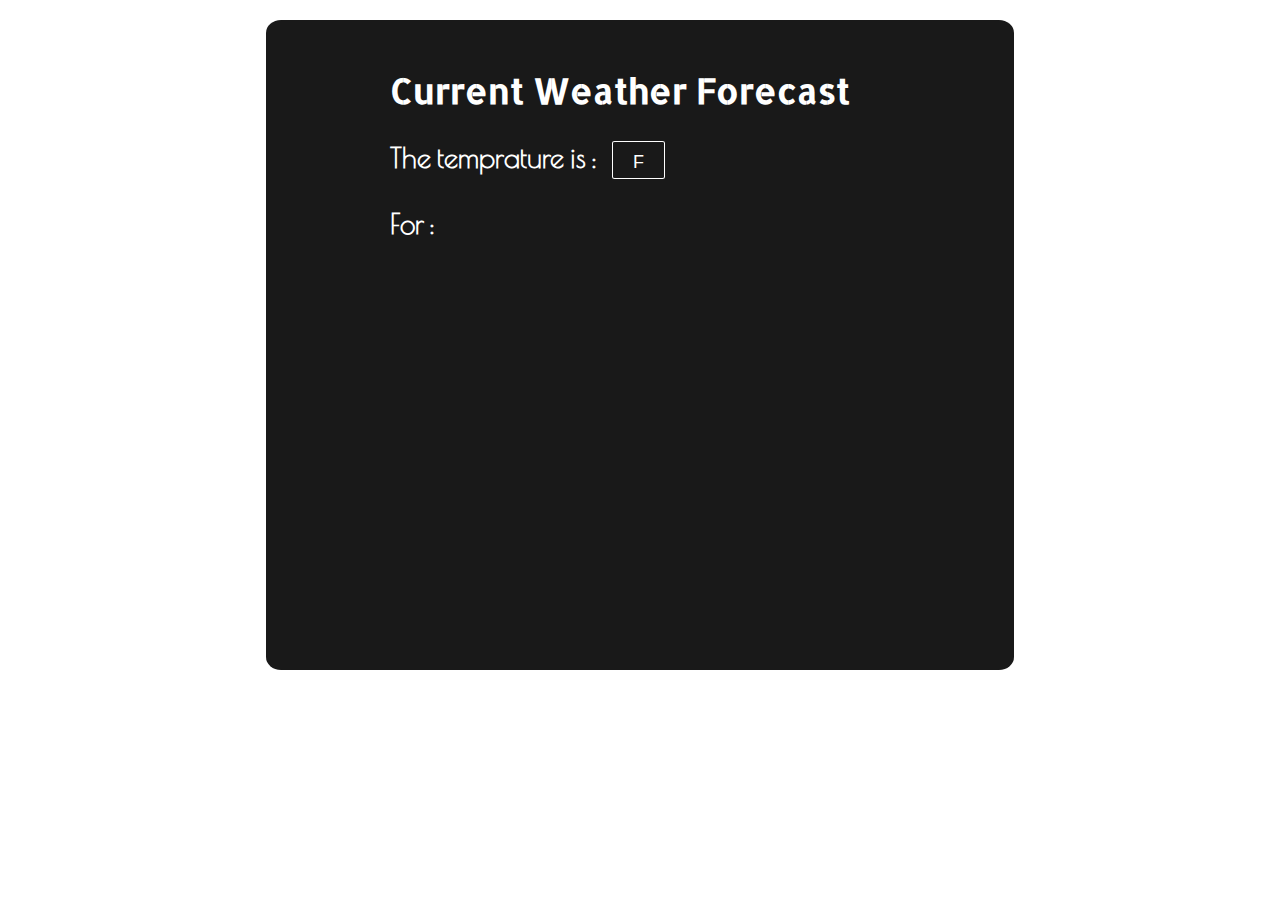
<file: Current Weather Forecast/index.html>
<!DOCTYPE html>
<html >
<head>
  <meta charset="UTF-8">
  <title>Current Weather forecast</title>
  
  
  <link rel='stylesheet prefetch' href='https://fonts.googleapis.com/css?family=Allerta+Stencil|Poiret+One'>

      <link rel="stylesheet" href="css/style.css">

  
</head>

<body>
  <body>
  <div class="container">
   
    <h1>Current Weather Forecast </h1>
    
    <p>The temprature is : <span class="temperature"></span><button class="degree">F</button></p>
    <p>For : <span class="location"></span></p>
    <canvas id="icon1" width="200" height="200"></canvas>

  </div>

</body>
  <script src='https://cdnjs.cloudflare.com/ajax/libs/jquery/3.1.1/jquery.min.js'></script>
<script src='https://rawgithub.com/darkskyapp/skycons/master/skycons.js'></script>

    <script src="js/index.js"></script>

</body>
</html>
</file>
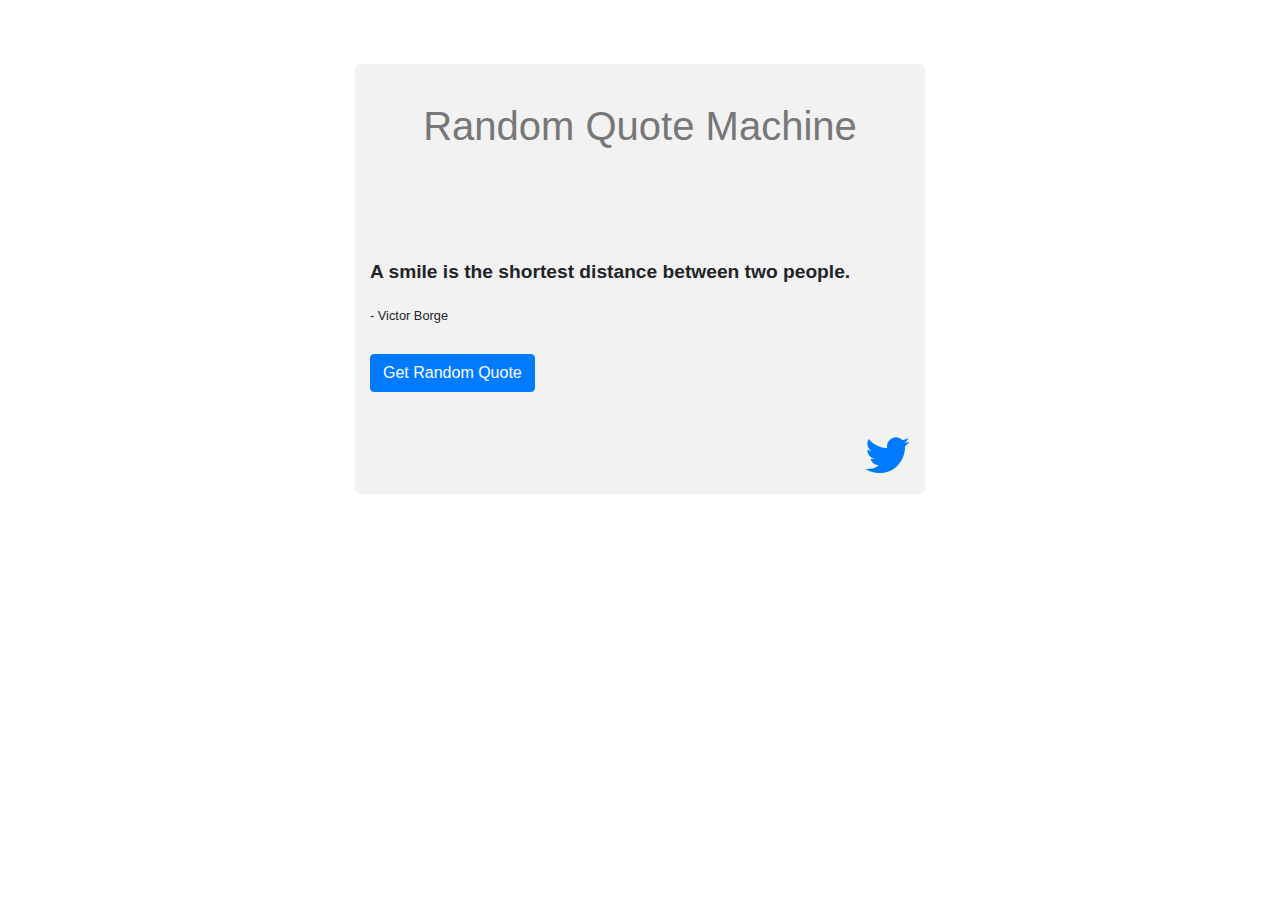
<file: Random Quote Machine/index.html>
<!DOCTYPE html>
<html >
<head>
  <meta charset="UTF-8">
  <title>Random Quote Machine</title>
  
  
  <link rel='stylesheet prefetch' href='https://cdnjs.cloudflare.com/ajax/libs/twitter-bootstrap/4.0.0-alpha.6/css/bootstrap.min.css'>
<link rel='stylesheet prefetch' href='https://maxcdn.bootstrapcdn.com/font-awesome/4.7.0/css/font-awesome.min.css'>

      <link rel="stylesheet" href="css/style.css">

  
</head>

<body>
  <div class="container">
  <div class="row">
    <div class="col-sm-6">
      <h1>Random Quote Machine</h1>
  <blockquote id="quote">
    <p>A smile is the shortest distance between two people.</p>
</blockquote>
  <small>- Victor Borge</small>
  <button class="btn btn-primary">Get Random Quote</button> 
      <a class="twitter-share-button"
  href="#" target="_blank" data-size="large">
        <i class="fa fa-twitter" aria-hidden="true"></i>
</a>
</div>
</div>
  </div>
  <script src='https://cdnjs.cloudflare.com/ajax/libs/jquery/3.1.1/jquery.min.js'></script>

    <script src="js/index.js"></script>

</body>
</html>
</file>
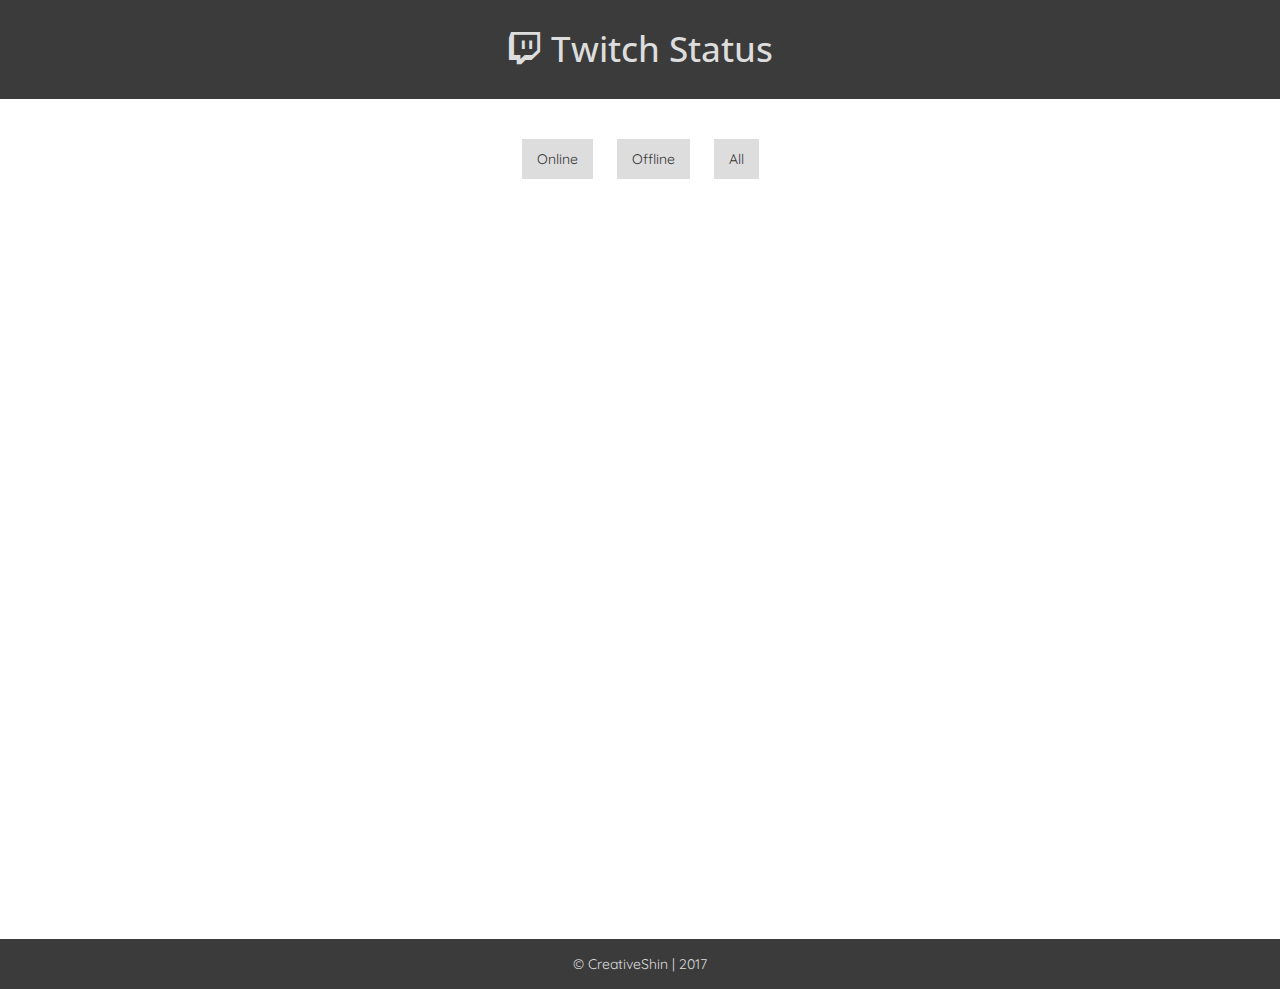
<file: Twitch Status/index.html>
<!DOCTYPE html>
<html >
<head>
  <meta charset="UTF-8">
  <title>TWITCH Status</title>
  
  
  <link rel='stylesheet prefetch' href='https://fonts.googleapis.com/css?family=Open+Sans+Condensed:700|Quicksand'>
<link rel='stylesheet prefetch' href='https://cdnjs.cloudflare.com/ajax/libs/twitter-bootstrap/3.3.7/css/bootstrap.min.css'>
<link rel='stylesheet prefetch' href='https://maxcdn.bootstrapcdn.com/font-awesome/4.7.0/css/font-awesome.min.css'>
<link rel='stylesheet prefetch' href='https://cdnjs.cloudflare.com/ajax/libs/animate.css/3.5.2/animate.min.css'>

      <link rel="stylesheet" href="css/style.css">

  
</head>

<body>
  <body>
  <h1><i class="fa fa-twitch"></i> Twitch Status</h1>
  <div class="container">
    <nav>
      <button class="button" id="onlineBtn">Online</button>
      <button class="button" id="offlineBtn">Offline</button>
      <button class="button" id="allBtn">All</button>
    </nav>
    <div id="content">
      <div id="onlineDiv">

      </div>
      <div id="offlineDiv">

      </div>
    </div>
  </div>
  <footer>
    <p>&copy; CreativeShin | 2017</p>
  </footer>
</body>
  <script src='https://cdnjs.cloudflare.com/ajax/libs/jquery/3.1.1/jquery.min.js'></script>

    <script src="js/index.js"></script>

</body>
</html>
</file>
<file: Current Weather Forecast/css/style.css>
body{
  margin:20px;;
  background: url('https://images.unsplash.com/photo-1491681573337-8a671e4b797e?dpr=1.25&auto=format&fit=crop&w=1199&h=899&q=80&cs=tinysrgb&crop=&bg=');
  background-size: cover;
  background-repeat: no repeat;
  color: #fff;
}
h1{
  font-family: 'Allerta Stencil', sans-serif;
  font-size:2.2em;
}

p{
  font-family: 'Poiret One', cursive;
  font-size: 28px;
  font-weight:bold;
}

.container{
  width: 500px;
  height: 600px;
  border-radius: 2%;
  margin: 0 auto;
 padding: 2% 10%;
  background: rgba(0,0,0,0.9);
}

canvas{
  display: block;
  margin: 0 auto;
  
}
.degree{
  border: 1px solid white;
  background: none;
  cursor: pointer;
  margin: 0 10px;
  padding: 10px 20px 5px 20px;
  color: white;
  font-size: 18px;
  outline: none;
  border-radius: 5%;
}
.degree:hover{
  color: black;
  background: white;
  border: 1px solid black;
  
}
</file>
<file: Random Quote Machine/css/style.css>
.container {
  margin-top: 5%;
}

.btn-primary:hover {
  cursor: pointer;
}

.btn-primary {
  display: block;
  margin: 5% 0;
  outline: none;
}

.col-sm-6 {
  margin: 0 auto;
    background:#f2f2f2;
  border-radius: 5px;
}

blockquote {
  font-weight: 600;
  font-size: 1.2em;
}

h1 {
  text-align: center;
  margin: 2% 0 15% 0;
  padding: 5%;
  color: #777;
}

.twitter-share-button{
  font-size: 50px;
  float: right;
}
</file>
<file: Twitch Status/css/style.css>
html,body{
  font-family: 'Quicksand', sans-serif;
  margin: 0;
  padding:0;
}
h1{
  font-family: 'Open Sans Condensed', sans-serif;
  text -align : center;
  background: #3b3b3b;
  color: #ddd;
  margin-top:0;
  padding: 30px;
  text-align: center;
  font-size: 2.5em;
}
h2{
  font-weight: bold;
}
a{
  color: #3a3a3a;
  text-decoration: none;
}

img{
  width: 150px;
  display: inline-block;
}

.button{
  padding: 10px 15px;
  outline: none;
  border: none;
  background: #ddd;
  margin: 10px;
  position: relative;
  transition: all 0.2s;
}
.button:hover{
  background: #3b3b3b;
  color: #eee;
}
.button:active{
  top: 1px;
}
nav{
  text-align: center;
  margin-top: 20px;
}

.OnlineDiv, .OfflineDiv{
  display: block;
  margin: 20px 0;
  transition: all 0.2s;
}
.OnlineDiv{
  background: #f2fff2;
}
.OnlineDiv:hover{
  background: #a5ffc9;
}

.OfflineDiv:hover{
  background: #eee;
}
.container{
  min-height: calc(100vh - 70px);
}

footer{
  background: #3b3b3b;
  padding: 15px;
  color:#ddd;
  text-align:center;
  height: 50px;
}
</file>
